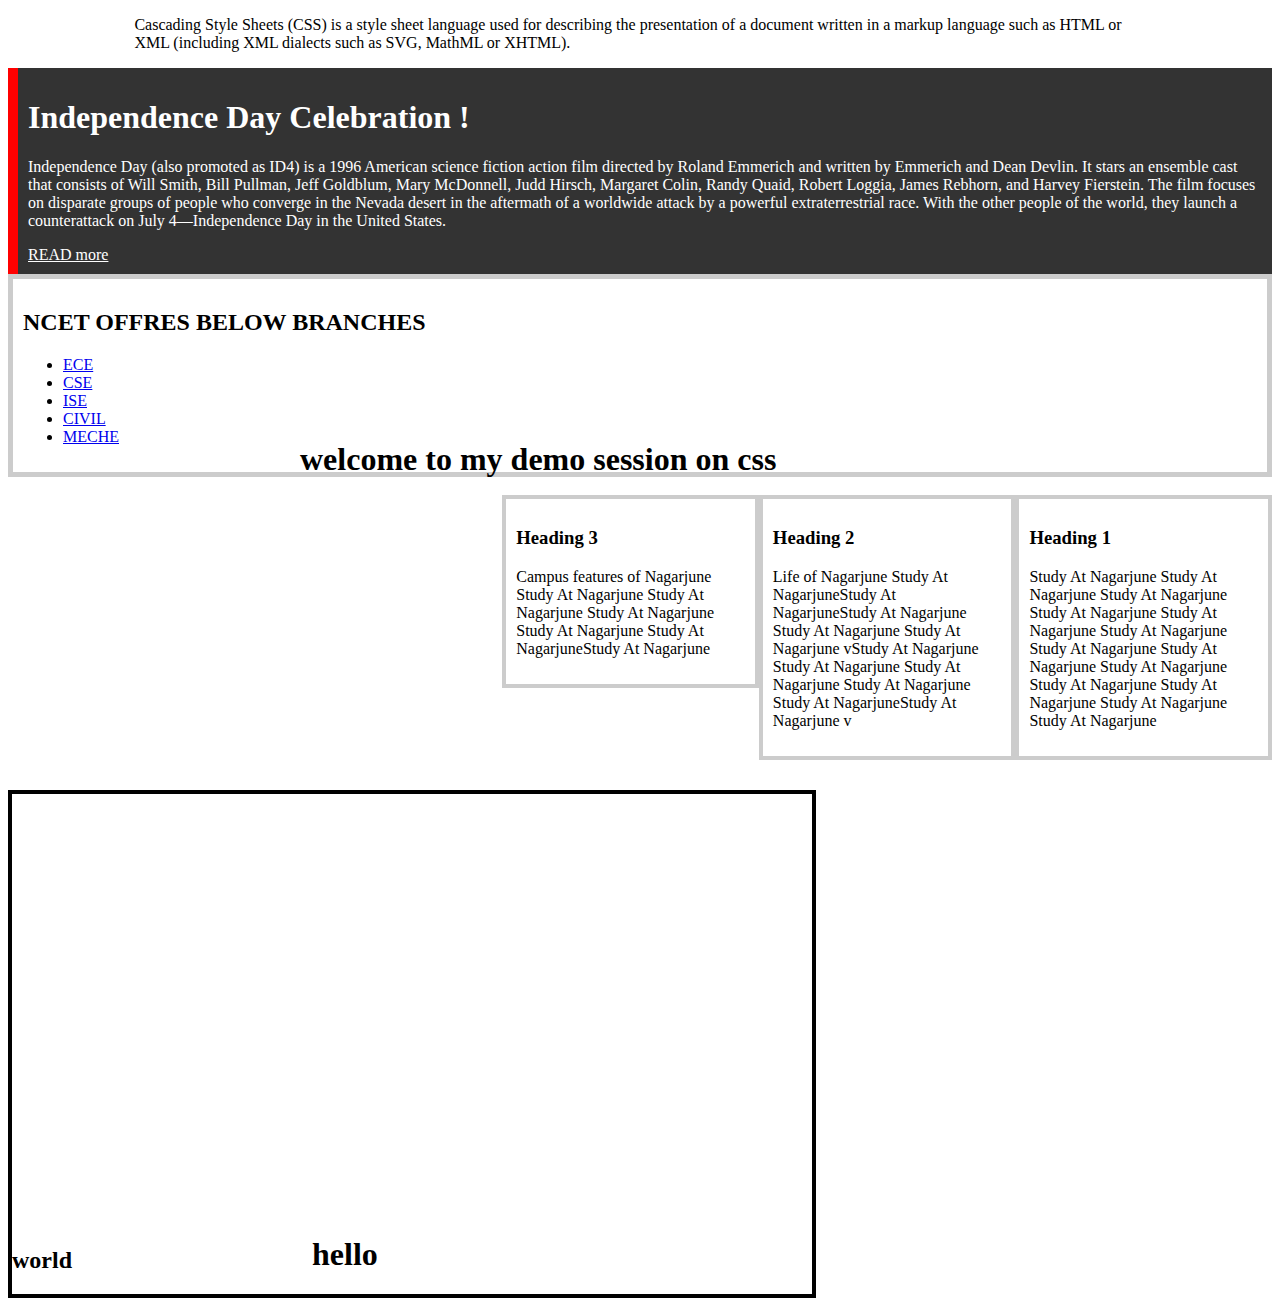
<file: Day 2/index.html>
<!DOCTYPE html>
<html>
<head>
	
	<title> CSS to HTML File-Demo</title>
	<link rel="stylesheet" type="text/css" href="css/style.css">
</head>
<body>
   <div class="container"> 
   	<h1>welcome to my demo session on css</h1>
   	<p>Cascading Style Sheets (CSS) is a style sheet language used for describing the presentation of a document written in a markup language such as HTML or XML (including XML dialects such as SVG, MathML or XHTML).
    	</p>
   </div>
<div class="box-1">
	<h1>Independence Day Celebration !</h1>
	<p>Independence Day (also promoted as ID4) is a 1996 American science fiction action film directed by Roland Emmerich and written by Emmerich and Dean Devlin. It stars an ensemble cast that consists of Will Smith, Bill Pullman, Jeff Goldblum, Mary McDonnell, Judd Hirsch, Margaret Colin, Randy Quaid, Robert Loggia, James Rebhorn, and Harvey Fierstein. The film focuses on disparate groups of people who converge in the Nevada desert in the aftermath of a worldwide attack by a powerful extraterrestrial race. With the other people of the world, they launch a counterattack on July 4—Independence Day in the United States.
	</p>
	<a class ="button"
	 href="https://en.wikipedia.org/wiki/Independence_Day_(1996_film)">READ more</a>
</div>



<div class ="branches">
	<h2>NCET OFFRES BELOW BRANCHES</h2>

<ul>
	<li><a href="a">ECE</a></li>
<li><a href="a">CSE</a></li>
<li><a href="a">ISE</a></li>
<li><a href="a">CIVIL</a></li>
<li><a href="a">MECHE</a></li>
</ul>
</div>
<br>
<div class="block">
<h3> Heading 1</h3>
<p>Study At Nagarjune Study At Nagarjune Study At Nagarjune Study At Nagarjune Study At Nagarjune Study At Nagarjune  Study At Nagarjune Study At Nagarjune Study At Nagarjune Study At Nagarjune Study At Nagarjune Study At Nagarjune Study At Nagarjune </p>
</div>

<div class="block">
<h3> Heading 2</h3>
<p>Life of Nagarjune  Study At NagarjuneStudy At NagarjuneStudy At Nagarjune Study At Nagarjune Study At Nagarjune vStudy At Nagarjune Study At Nagarjune Study At Nagarjune Study At Nagarjune Study At NagarjuneStudy At Nagarjune v</p>
</div>

<div class="block">
<h3> Heading 3</h3>
<p>Campus features of Nagarjune Study At Nagarjune Study At Nagarjune Study At Nagarjune Study At Nagarjune Study At NagarjuneStudy At Nagarjune </p>
</div>

<br>
<br>

<div class="clr"></div>

<div class="p-box">
	<h1>hello</h1>
	<h2>world</h2>
	
	<br>
</div>

<div class="clr"></div>
</body>
</html>
</file>
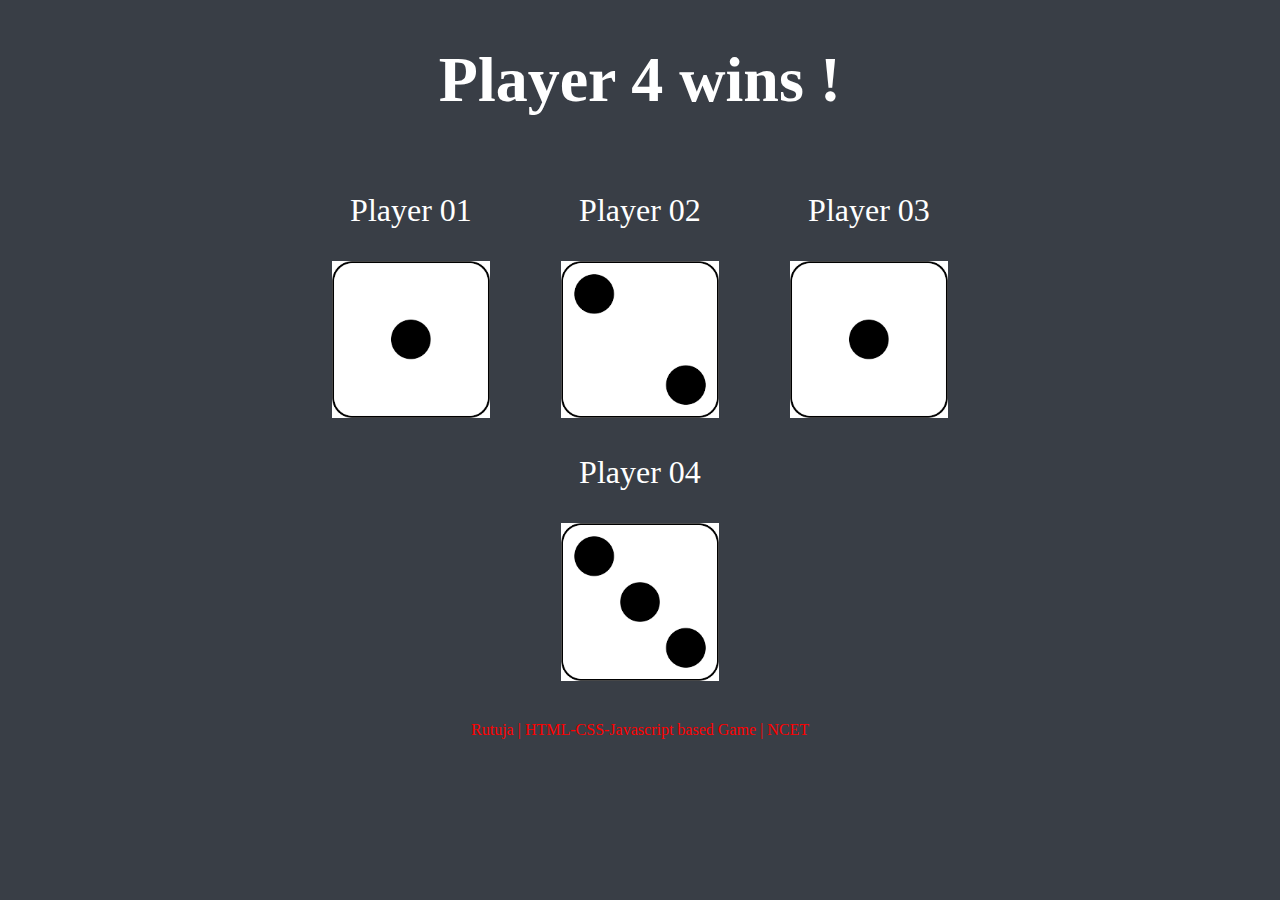
<file: Dice Game/index.html>
<!DOCTYPE html>
<html lang="en" dir="ltr">
<head>
	<meta charset="utf-8">
	<title>Dice Game-NCET</title>
	<link rel="stylesheet"  href="styles.css">	
</head>
<body>
<div class="container">
	<h1> Dice Game - Refresh to Play</h1>


	<div class="dice">
		<p>Player 01</p>
		<img class="img1" src="images/dice6.png">
	</div>

<div class="dice">
		<p>Player 02</p>
		<img class="img2" src="images/dice6.png">
	</div>

<div class="dice">
		<p>Player 03</p>
		<img class="img3" src="images/dice6.png">
</div>

<div class="dice">
		<p>Player 04</p>
		<img class="img4" src="images/dice6.png">
	</div>
</div>

<script src="index.js" charset="utf-8"></script>
<br>
<br>
<footer>
	Rutuja  |  HTML-CSS-Javascript based Game  | NCET
</footer>


</body>
</html>
</file>
<file: Day 2/css/style.css>
.container
{

	width: 80%;
	margin: auto;
}
.container h1
{
position: absolute;	
top: 420px;
left: 300px;	
}
.box-1
{
	background-color: #333333;
	color: #ffffff;
	padding: 10px;
	border-left: 10px red solid;
	
}

.button
{
color: #ffffff;
}

.branches
{
border: 5px solid #ccc;
padding: 10px;
border-rediusmargin:15px ;


}
.block
{
float: right ;
color: #Red;
width: 20.3%;
border: 4px solid #ccc;	
padding:10px ;
box-sizing: border-box;
}

.clr
{
clear: both;	
}
.p-box
{


width:800px;
height:500px;
border: 4px solid #000;
margin-top: 30px;
position: relative;
}
.p-box  h1
{
position: absolute;	
top: 420px;
left: 300px;
}

.p-box  h2
{
position: absolute;	
bottom: 0px;
left: 0px;
}
</file>
<file: Dice Game/styles.css>
.container
{
text-align: center;
margin: auto;
width: 70%;
}

.dice
{
text-align: center;	
display: inline-block;
}

body
{
background-color:#393E46 ;	
}

h1
{
	font-size: 4rem;
	font-family: 'cambria',cursive;
	color: white;
}

p
{
font-size: 2rem;
	font-family: 'cambria',cursive;
	color: white;
}
img
{
width: 70%;	
}


footer
{
	color: red;	
	text-align: center;
	font-display: 'cambria',cursive ;
	margin-top: auto;
}
</file>
